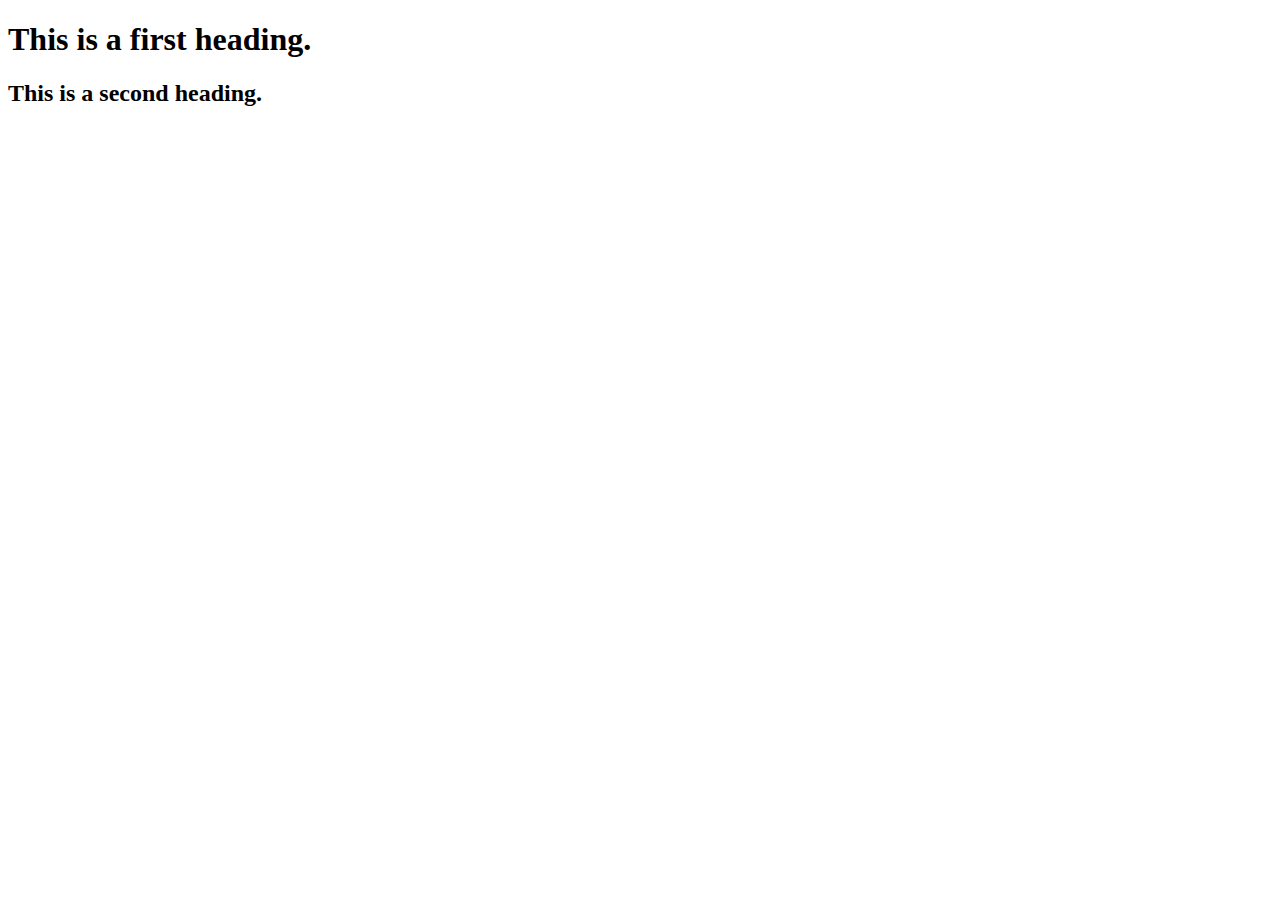
<file: templates/priya.html>
<!DOCTYPE html>
<html lang="en">
<head>
    <meta charset="UTF-8">
    <meta http-equiv="X-UA-Compatible" content="IE=edge">
    <meta name="viewport" content="width=device-width, initial-scale=1.0">
    <title>This is a title</title>
</head>
<body>
    <h1>This is a first heading.</h1>
    <h2>This is a second heading.</h2>
</body>
</html>
</file>
